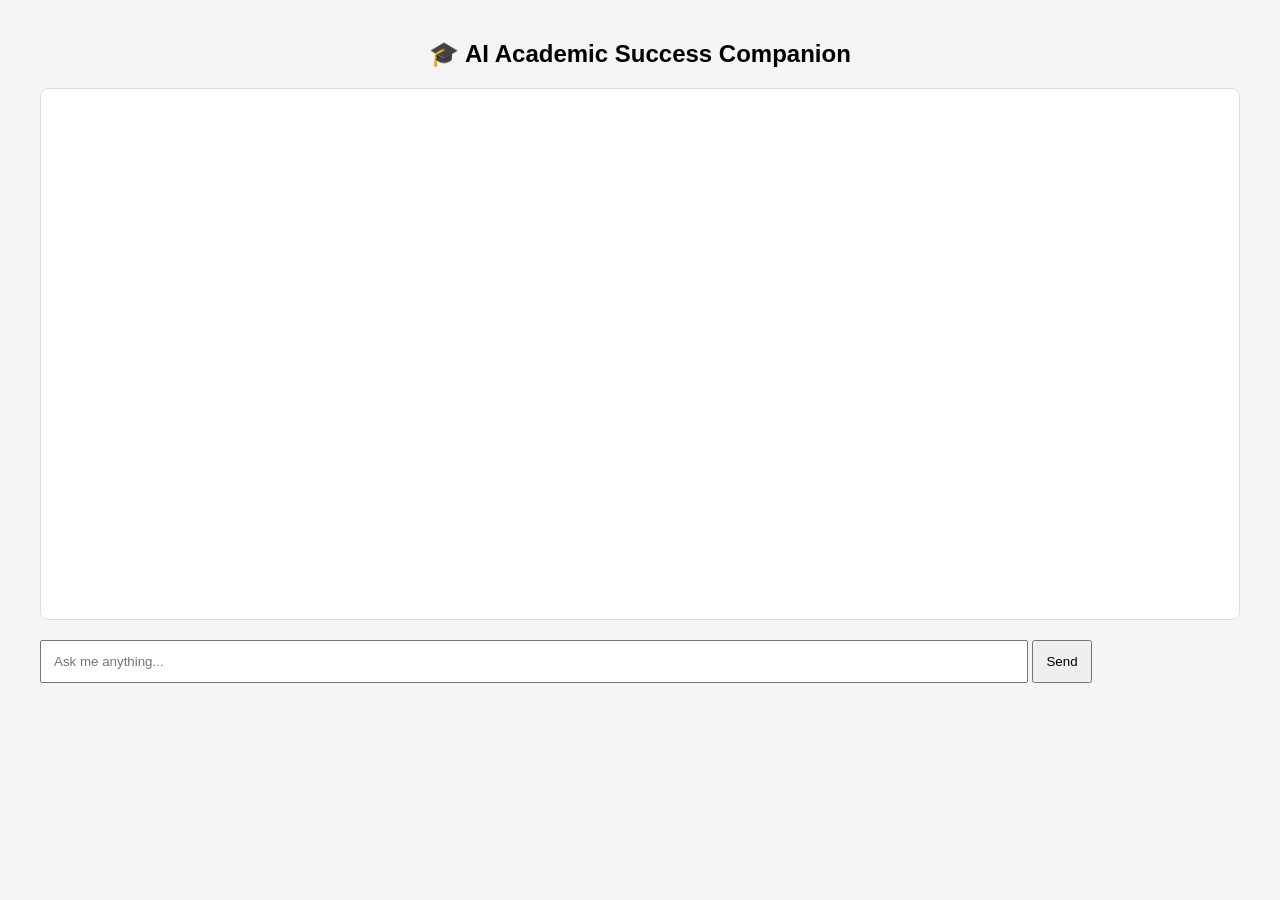
<file: llm_interface/templates/index.html>
<!DOCTYPE html>
<html>
<head>

    <meta charset="UTF-8">

    <title>AI Academic Success Companion</title>

    <style>

        body{

            font-family:Arial;

            background:#f5f5f5;

            margin:40px;

        }

        h2{

            text-align:center;

        }

        #chat{

            background:white;

            height:500px;

            overflow-y:auto;

            padding:15px;

            border-radius:8px;

            border:1px solid #ddd;

        }

        .user{

            color:blue;

            margin-top:15px;

        }

        .bot{

            color:green;

            margin-bottom:20px;

            white-space:pre-wrap;

        }

        input{

            width:80%;

            padding:12px;

            margin-top:20px;

        }

        button{

            padding:12px;

        }

    </style>

</head>

<body>

<h2>🎓 AI Academic Success Companion</h2>

<div id="chat"></div>

<input
id="message"
placeholder="Ask me anything...">

<button onclick="sendMessage()">
Send
</button>

<script>

async function sendMessage(){

    const input=document.getElementById("message");

    const chat=document.getElementById("chat");

    const message=input.value.trim();

    if(message==="") return;

    chat.innerHTML +=
    `<div class="user"><b>You:</b> ${message}</div>`;

    input.value="";

    const response=await fetch("/chat",{

        method:"POST",

        headers:{

            "Content-Type":"application/json"

        },

        body:JSON.stringify({

            message:message

        })

    });

    const data=await response.json();

    chat.innerHTML +=
    `<div class="bot"><b>Assistant:</b><br>${data.response}</div>`;

    chat.scrollTop=chat.scrollHeight;

}

</script>

</body>
</html>
</file>
